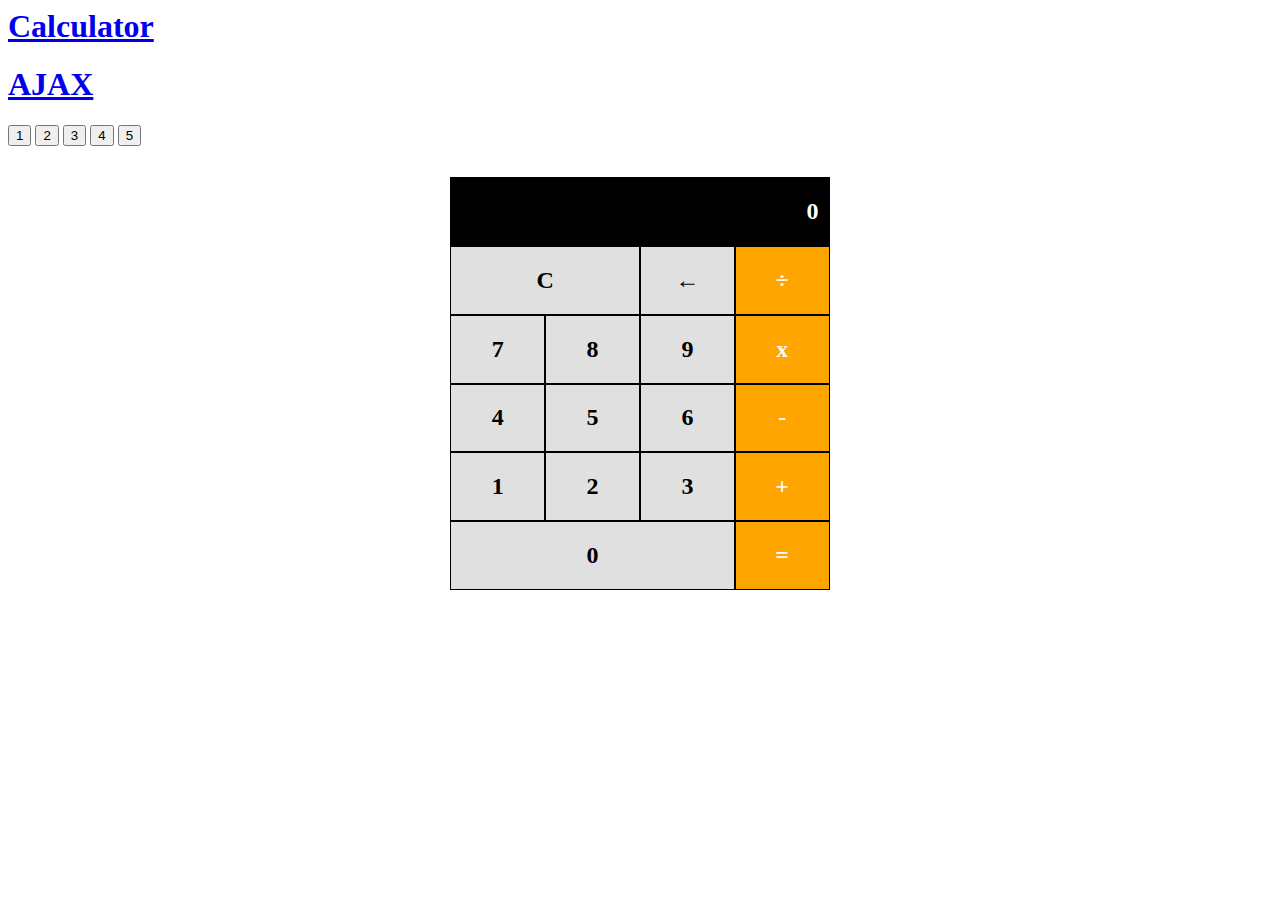
<file: index.html>
<html lang="en">
<head>
    <meta charset="UTF-8">
    <meta http-equiv="X-UA-Compatible" content="IE=edge">
    <meta name="viewport" content="width=device-width, initial-scale=1.0">
    <title>JavaScript Experiments</title>
    <link rel="stylesheet" href="./styles.css">

</head>
<body>
    <h1><a href='./index-brian.html'>Calculator</a></h1>
    <h1><a href='./ajax.html'>AJAX</a></h1>

    <div class="button-container">
        <button class='button'>1</button>
        <button class='button'>2</button>
        <button class='button'>3</button>
        <button class='button'>4</button>
        <button class='button'>5</button>
      </div>
      <script>
        const eventList = document.querySelectorAll('.button')//.addEventListener('click', function(event) {
        eventList.forEach((element, index) => {
            element.addEventListener('click', function(event) {
                    if (element.innerHTML == 'Clicked!') {
                        element.innerHTML=index+1;
                    }
                    else {
                        element.innerHTML='Clicked!'
                    }
            }
        )});
      </script>

      <div class="calculator">
        <div class="answer-box">
            <h2>0</h2>
        </div>
        <div class="c grey">
            <h2>C</h2>
        </div>
        <div class="grey">
            <h2>←</h2>
        </div>
        <div class="orange">
            <h2>÷</h2>
        </div>
        <div class="grey">
            <h2>7</h2>
        </div>
        <div class="grey">
            <h2>8</h2>
        </div>
        <div class="grey">
            <h2>9</h2>
        </div>
        <div class="orange">
            <h2>x</h2>
        </div>
        <div class="grey ">
            <h2>4</h2>
        </div>
        <div class="grey ">
            <h2>5</h2>
        </div>
        <div class="grey ">
            <h2>6</h2>
        </div>
        <div class="orange">
            <h2>-</h2>
        </div>
        <div class="grey ">
            <h2>1</h2>
        </div>
        <div class="grey ">
            <h2>2</h2>
        </div>
        <div class="grey ">
            <h2>3</h2>
        </div>
        <div class="orange">
            <h2>+</h2>
        </div>
        <div class="zero grey"> 
            <h2>0</h2>
        </div>
        <div class="orange">
            <h2>=</h2>
        </div>
      </div>

    <script src="./app.js"></script>
</body>
</html>
</file>
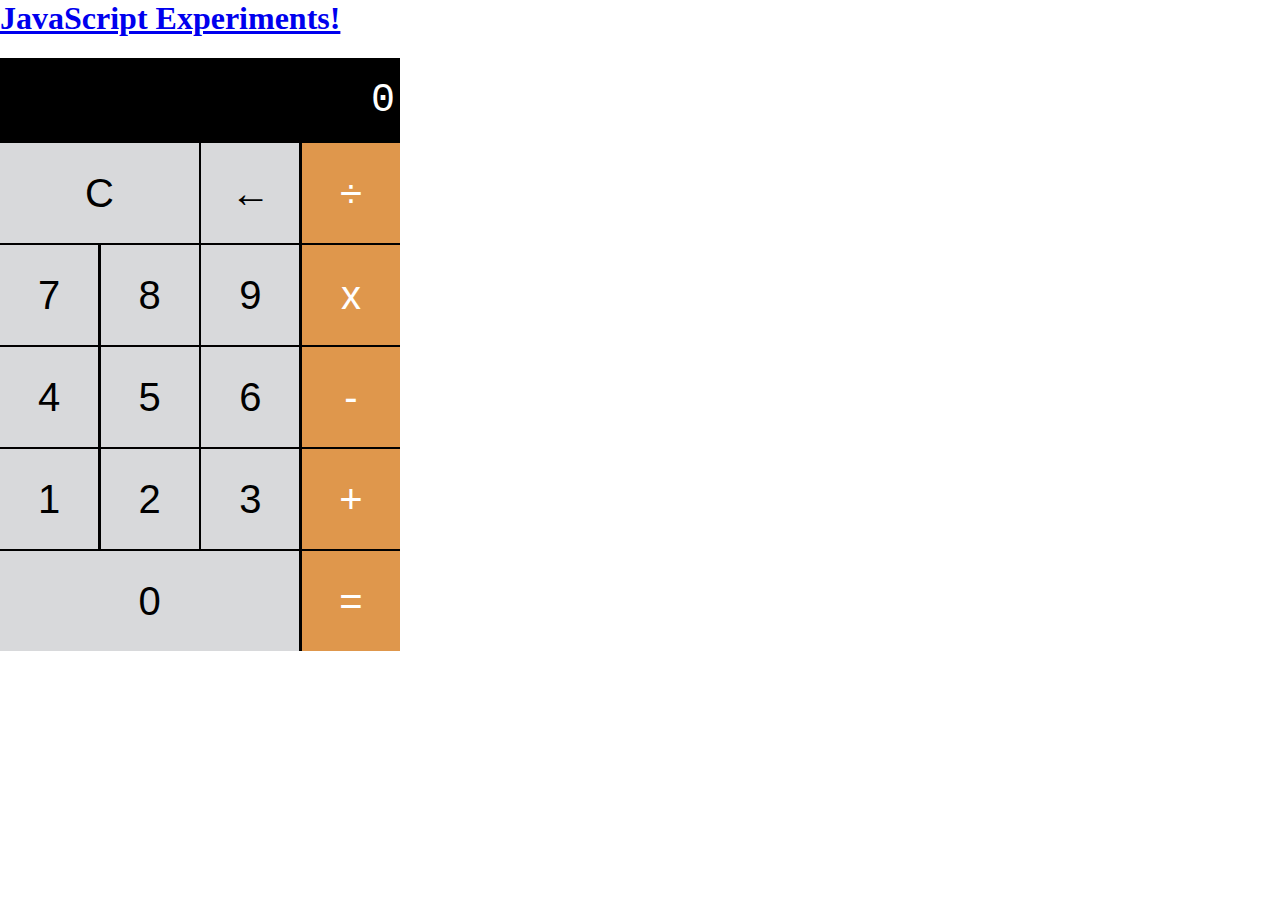
<file: index-brian.html>
<html lang="en">
<head>
    <meta charset="UTF-8">
    <meta http-equiv="X-UA-Compatible" content="IE=edge">
    <meta name="viewport" content="width=device-width, initial-scale=1.0">
    <title>Calculator</title>
    <link rel="stylesheet" href="./calculator.css">
</head>
<body>
    <h1><a href='./index.html'>JavaScript Experiments!</a></h1>
    <div class="calc">
        <section class="screen">
            0
        </section>
        <section class="calc-buttons">
            <div class="calc-row">
                <button class="double calc-button">
                    C
                </button>
                <button class="calc-button">
                    ←
                </button>
                <button class="calc-button">
                    ÷
                </button>
            </div>
            <div class="calc-row">
                <button class="calc-button">
                    7
                </button>
                <button class="calc-button">
                    8
                </button>
                <button class="calc-button">
                    9
                </button>
                <button class="calc-button">
                    x
                </button>
            </div>
            <div class="calc-row">
                <button class="calc-button">
                    4
                </button>
                <button class="calc-button">
                    5
                </button>
                <button class="calc-button">
                    6
                </button>
                <button class="calc-button">
                    -
                </button>
            </div>
            <div class="calc-row">
                <button class="calc-button">
                    1
                </button>
                <button class="calc-button">
                    2
                </button>
                <button class="calc-button">
                    3
                </button>
                <button class="calc-button">
                    +
                </button>
            </div>
            <div class="calc-row">
                <button class="triple calc-button">
                    0
                </button>
                <button class="calc-button">
                    =
                </button>
            </div>
        </section>
    </div>

    <script src="./calculator.js"></script>
</body>
</html>
</file>
<file: styles.css>
.calculator {
    width: 30%;
    margin: 0 auto;
    display: grid;
    grid-template-columns: repeat(4, 1fr);
    grid-template-rows: minmax(100px, auto);
}

.calculator > div {
    border: black 1px solid;
}

.answer-box {
    grid-column: 1 / 5;
    background-color: black;
    color: white;
    align-self: end;
    text-align: right;
    padding-right: 10px;
}

.grey {
    background-color: #E0E0E0;
    text-align: center;
}

.grey:hover {
    background-color: #F5F5F5
}

.orange {
    background-color: orange;
    color: #F8F8F8;
    text-align: center;
}

.orange:hover {
    background-color: #ffcc99;
}

.c {
    grid-column: 1 / 3;
}

.zero {
    grid-column: 1 / 4;
}
</file>
<file: calculator.css>
* {
    box-sizing: border-box;
}

body {
    padding: 0;
    margin: 0;
}

.calc {
    width: 400px;
    background-color: black;
    color: white;
}

.screen {
    font-size: 40px;
    font-family: 'Courier New', Courier, monospace;
    text-align: right;
    padding: 20px 5px;
}

.calc-button {
    background-color: #d8d9db;
    color: black;
    height: 100px;
    width: 24.5%;
    border: none;
    border-radius: 0;
    font-size: 40px;
    cursor: pointer;
}

.calc-button:hover {
    background-color: #ebebeb
}

.calc-button:active {
    background-color: #bbbcbe;
}

.calc-button:last-child {
    background-color: #df974c;
    color: white;
}

.calc-button:last-child:hover {
    background-color: #dfb07e;
}

.calc-button:last-child:active {
    background-color: #dd8d37;
}

.double {
    width: 49.7%;
}

.triple {
    width: 74.8%;
}

.calc-row {
    display: flex;
    align-content: stretch;
    justify-content: space-between;
    margin-bottom: 0.5%;
}
</file>
